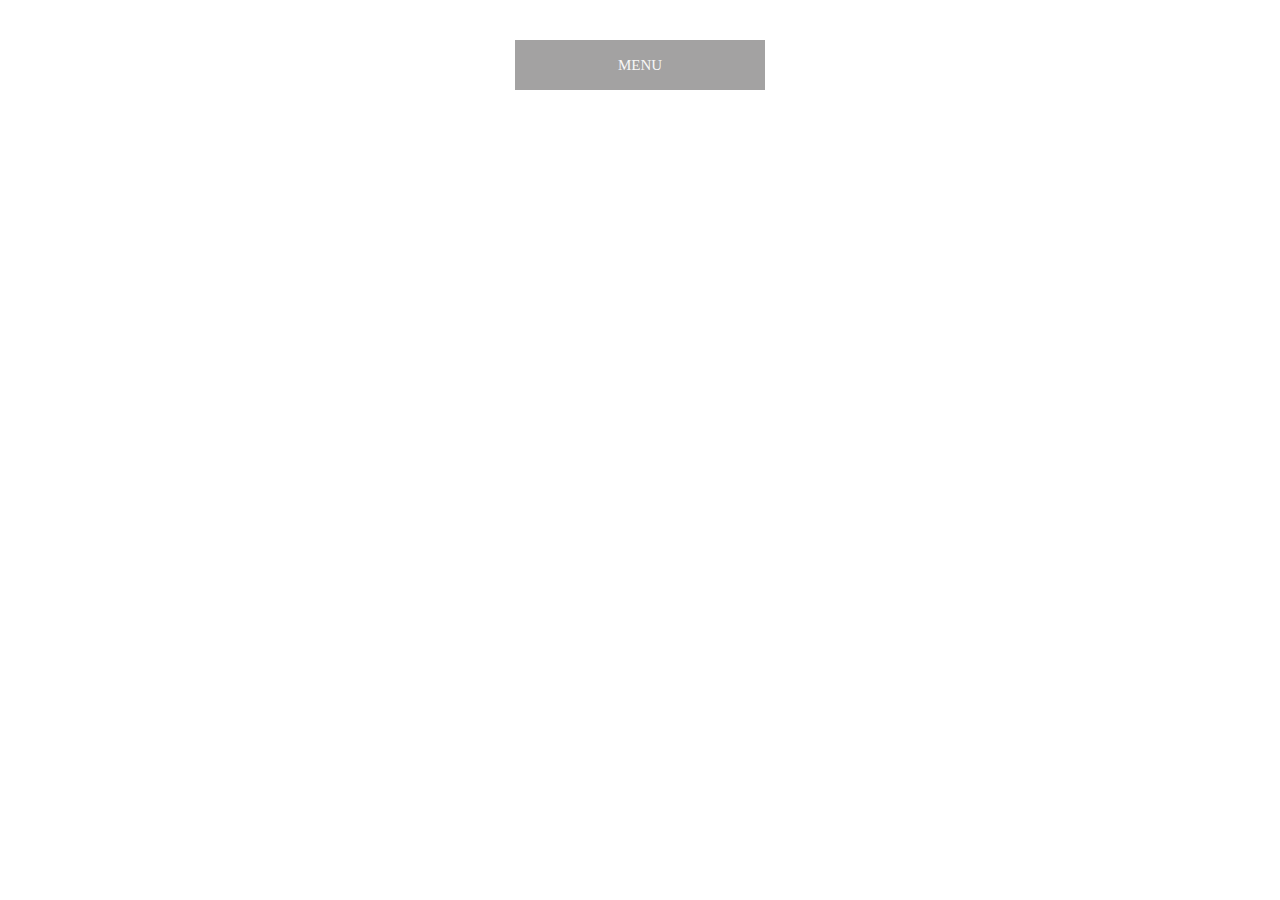
<file: animation/03-dropdown-menu/index.html>
<!DOCTYPE html>
<html lang="en">
  <head>
    <meta charset="UTF-8" />
    <meta http-equiv="X-UA-Compatible" content="IE=edge" />
    <meta name="viewport" content="width=device-width, initial-scale=1.0" />
    <title>Dropdown Menu</title>
    <link rel="stylesheet" href="style.css" />
  </head>
  <body>
    <div class="dropdown-container">
        <div class="menu-title">MENU</div>
        <ul class="dropdown-menu">
            <li>ITEM 1</li>
            <li>ITEM 2</li>
            <li>ITEM 3</li>
            <li>ITEM 4</li>
            <li>ITEM 5</li>
        </ul>
    </div>
    <script src="script.js"></script>
  </body>
</html>
</file>
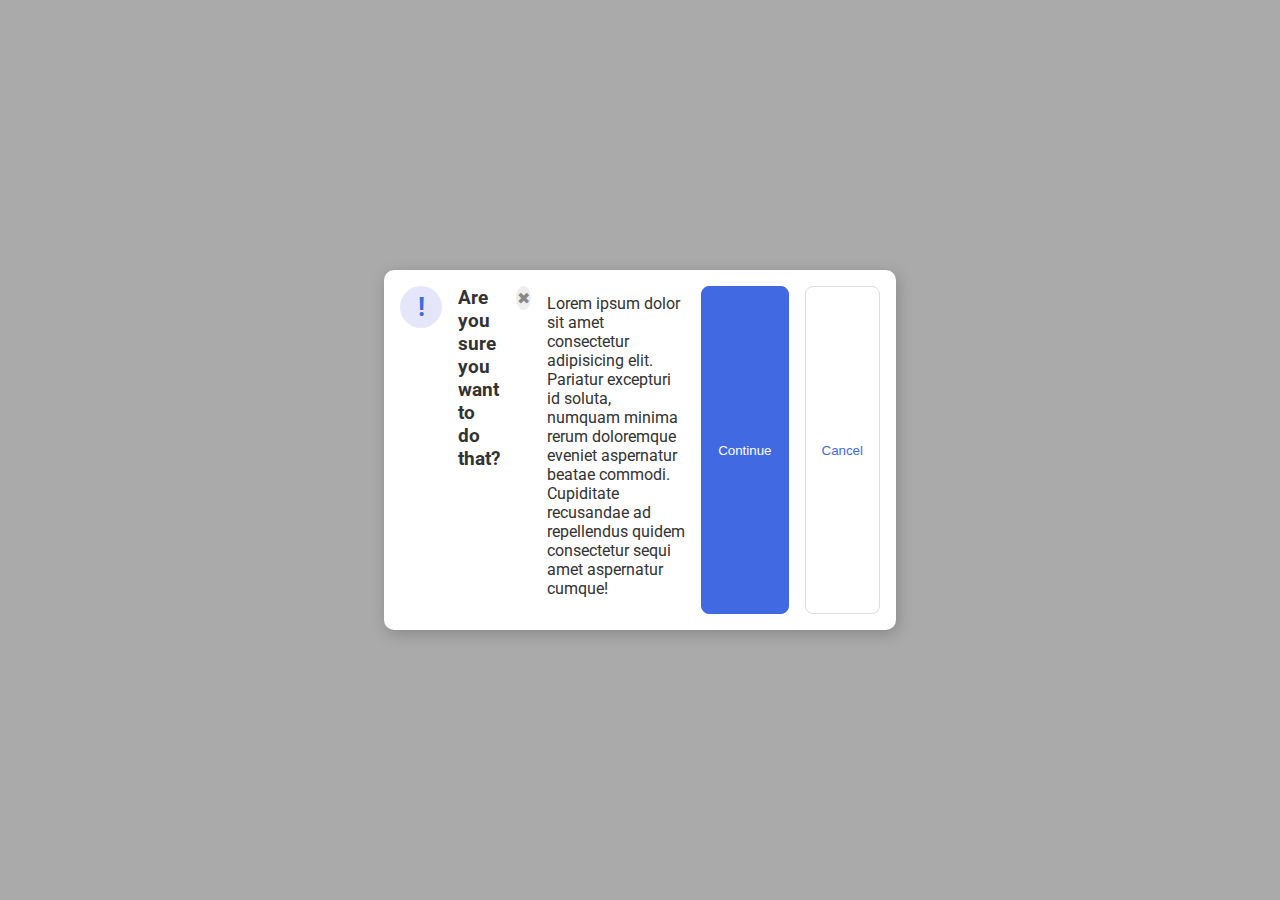
<file: flex/05-flex-modal/index.html>
<!DOCTYPE html>
<html lang="en">
  <head>
    <meta charset="UTF-8">
    <meta http-equiv="X-UA-Compatible" content="IE=edge">
    <meta name="viewport" content="width=device-width, initial-scale=1.0">
    <link rel="stylesheet" href="style.css">
    <title>Modal</title>
  </head>
  <body>
    <div class="modal">
      <div class="icon">!</div>
      <div class="header">Are you sure you want to do that?</div>
      <button class="close-button">✖</button>
      <div class="text">Lorem ipsum dolor sit amet consectetur adipisicing elit. Pariatur excepturi id soluta, numquam minima rerum doloremque eveniet aspernatur beatae commodi. Cupiditate recusandae ad repellendus quidem consectetur sequi amet aspernatur cumque!</div>
      <button class="continue">Continue</button>
      <button class="cancel">Cancel</button>
    </div>
  </div>
</body>

</html>
</file>
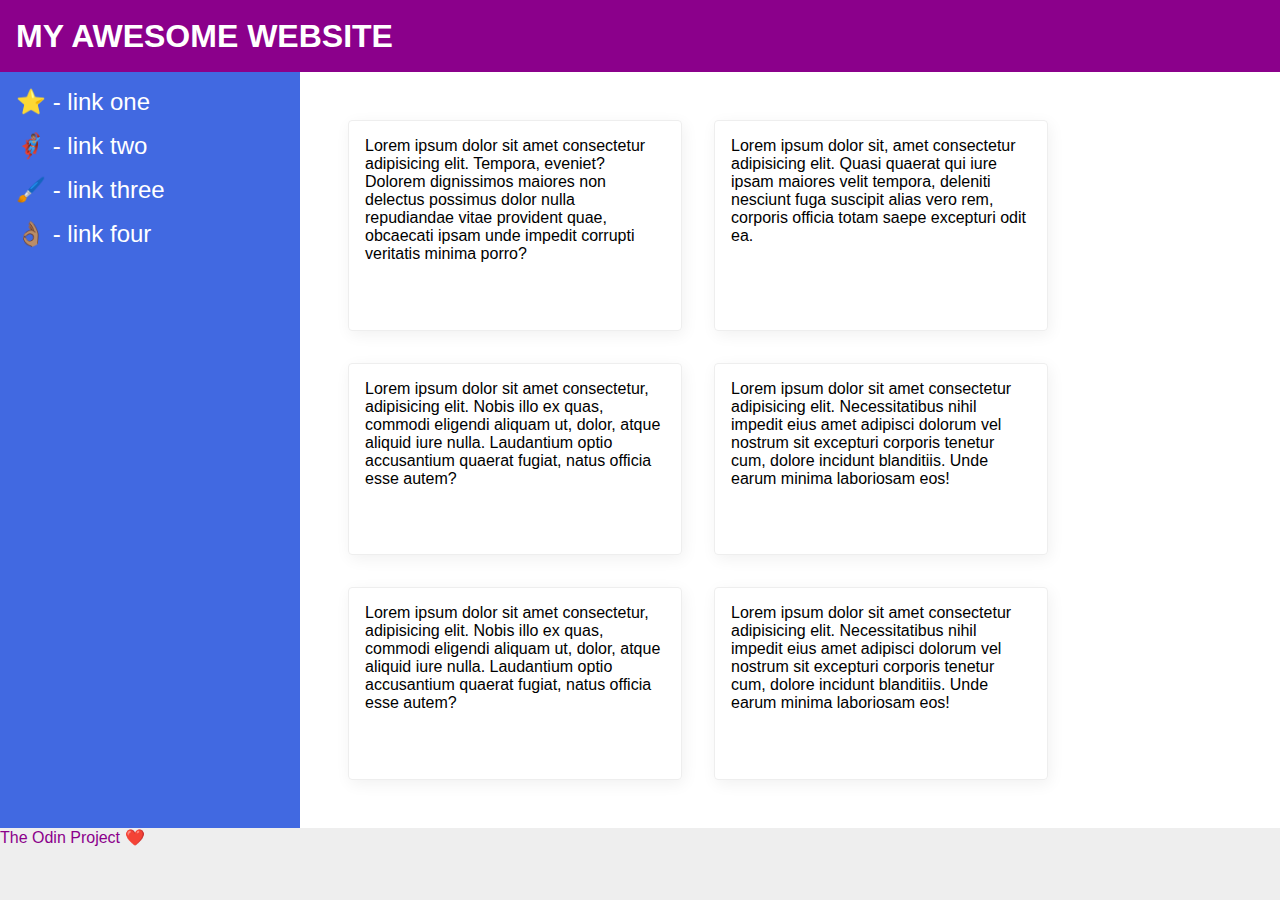
<file: flex/07-flex-layout-2/index.html>
<!DOCTYPE html>
<html lang="en">

<head>
  <meta charset="UTF-8">
  <meta http-equiv="X-UA-Compatible" content="IE=edge">
  <meta name="viewport" content="width=device-width, initial-scale=1.0">
  <title>The Holy Grail</title>
  <link rel="stylesheet" href="style.css">
</head>

<body>
  <div class="header">MY AWESOME WEBSITE</div>

  <div class="middle">
    <div class="sidebar">
      <ul>
        <li><a href="#">⭐ - link one</a></li>
        <li><a href="#">🦸🏽‍♂️ - link two</a></li>
        <li><a href="#">🖌️ - link three</a></li>
        <li><a href="#">👌🏽 - link four</a></li>
      </ul>
    </div>

    <div class="content">
      <div class="card">Lorem ipsum dolor sit amet consectetur adipisicing elit. Tempora, eveniet? Dolorem dignissimos
        maiores non delectus possimus dolor nulla repudiandae vitae provident quae, obcaecati ipsam unde impedit
        corrupti veritatis minima porro?</div>
      <div class="card">Lorem ipsum dolor sit, amet consectetur adipisicing elit. Quasi quaerat qui iure ipsam maiores
        velit tempora, deleniti nesciunt fuga suscipit alias vero rem, corporis officia totam saepe excepturi odit ea.
      </div>
      <div class="card">Lorem ipsum dolor sit amet consectetur, adipisicing elit. Nobis illo ex quas, commodi eligendi
        aliquam ut, dolor, atque aliquid iure nulla. Laudantium optio accusantium quaerat fugiat, natus officia esse
        autem?</div>
      <div class="card">Lorem ipsum dolor sit amet consectetur adipisicing elit. Necessitatibus nihil impedit eius amet
        adipisci dolorum vel nostrum sit excepturi corporis tenetur cum, dolore incidunt blanditiis. Unde earum minima
        laboriosam eos!</div>
      <div class="card">Lorem ipsum dolor sit amet consectetur, adipisicing elit. Nobis illo ex quas, commodi eligendi
        aliquam ut, dolor, atque aliquid iure nulla. Laudantium optio accusantium quaerat fugiat, natus officia esse
        autem?</div>
      <div class="card">Lorem ipsum dolor sit amet consectetur adipisicing elit. Necessitatibus nihil impedit eius amet
        adipisci dolorum vel nostrum sit excepturi corporis tenetur cum, dolore incidunt blanditiis. Unde earum minima
        laboriosam eos!</div>
    </div>
  </div>
  <div class="footer">The Odin Project ❤️</div>
</body>

</html>
</file>
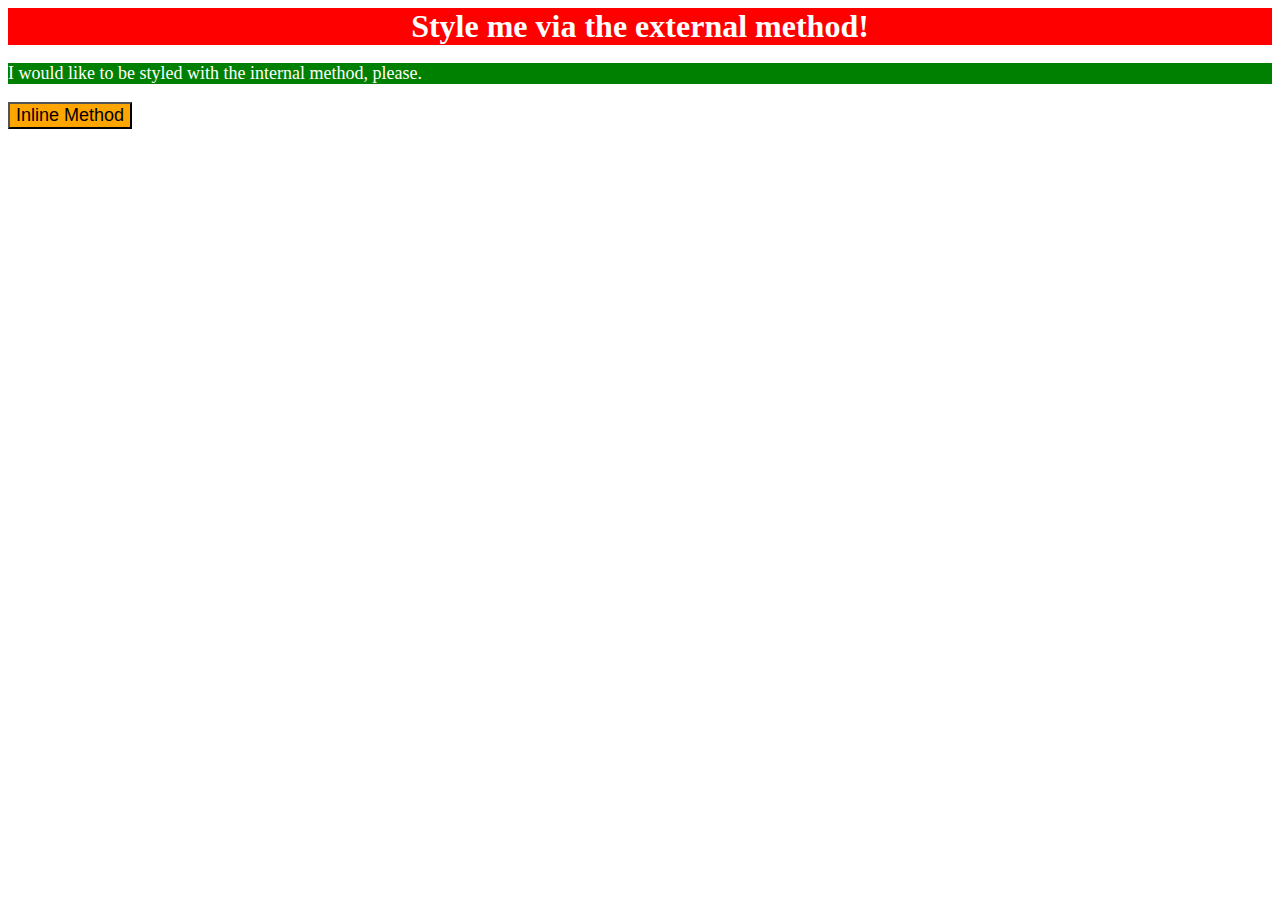
<file: foundations/01-css-methods/index.html>
<!DOCTYPE html>
<html lang="en">
  <head>
    <meta charset="UTF-8">
    <meta http-equiv="X-UA-Compatible" content="IE=edge">
    <meta name="viewport" content="width=device-width, initial-scale=1.0">
    <link rel="stylesheet" href="styles.css">
    <title>Methods for Adding CSS</title>

    <style>
      p {
        color: white;
        background-color: green;
        font-size: 18px;
      }
    </style>

  </head>
  <body>
    <div>Style me via the external method!</div>
    <p>I would like to be styled with the internal method, please.</p>
    <button style="background-color: orange; font-size: 18px">Inline Method</button>
  </body>
</html>
</file>
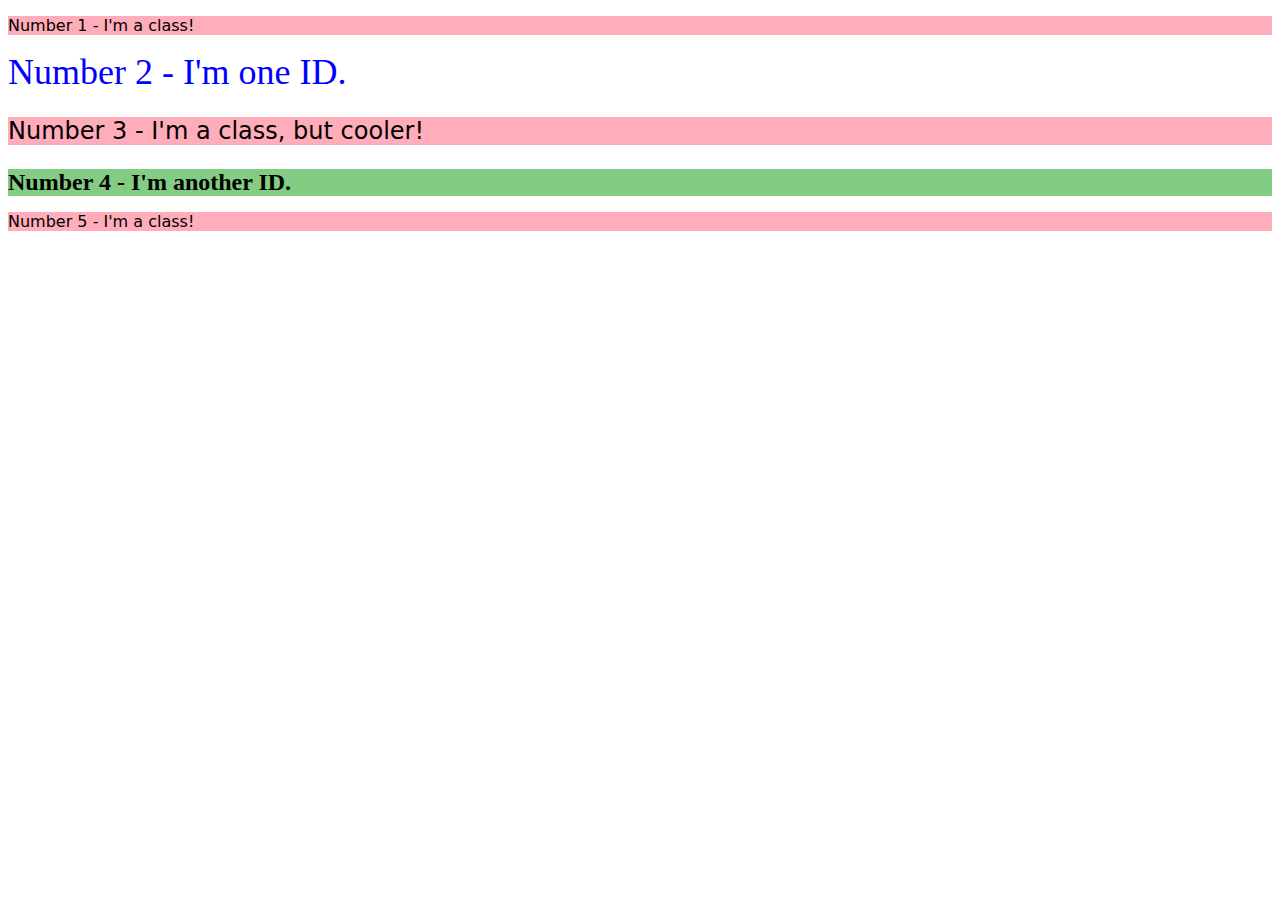
<file: foundations/02-class-id-selectors/index.html>
<!DOCTYPE html>
<html lang="en">
  <head>
    <meta charset="UTF-8">
    <meta http-equiv="X-UA-Compatible" content="IE=edge">
    <meta name="viewport" content="width=device-width, initial-scale=1.0">
    <title>Class and ID Selectors</title>
    <link rel="stylesheet" href="style.css">
  </head>
  <body>
    <p class="odds">Number 1 - I'm a class!</p>
    <div id="num2">Number 2 - I'm one ID.</div>
    <p class="odds num3">Number 3 - I'm a class, but cooler!</p>
    <div class="num3" id="num4">Number 4 - I'm another ID.</div>
    <p class="odds">Number 5 - I'm a class!</p>
  </body>
</html>
</file>
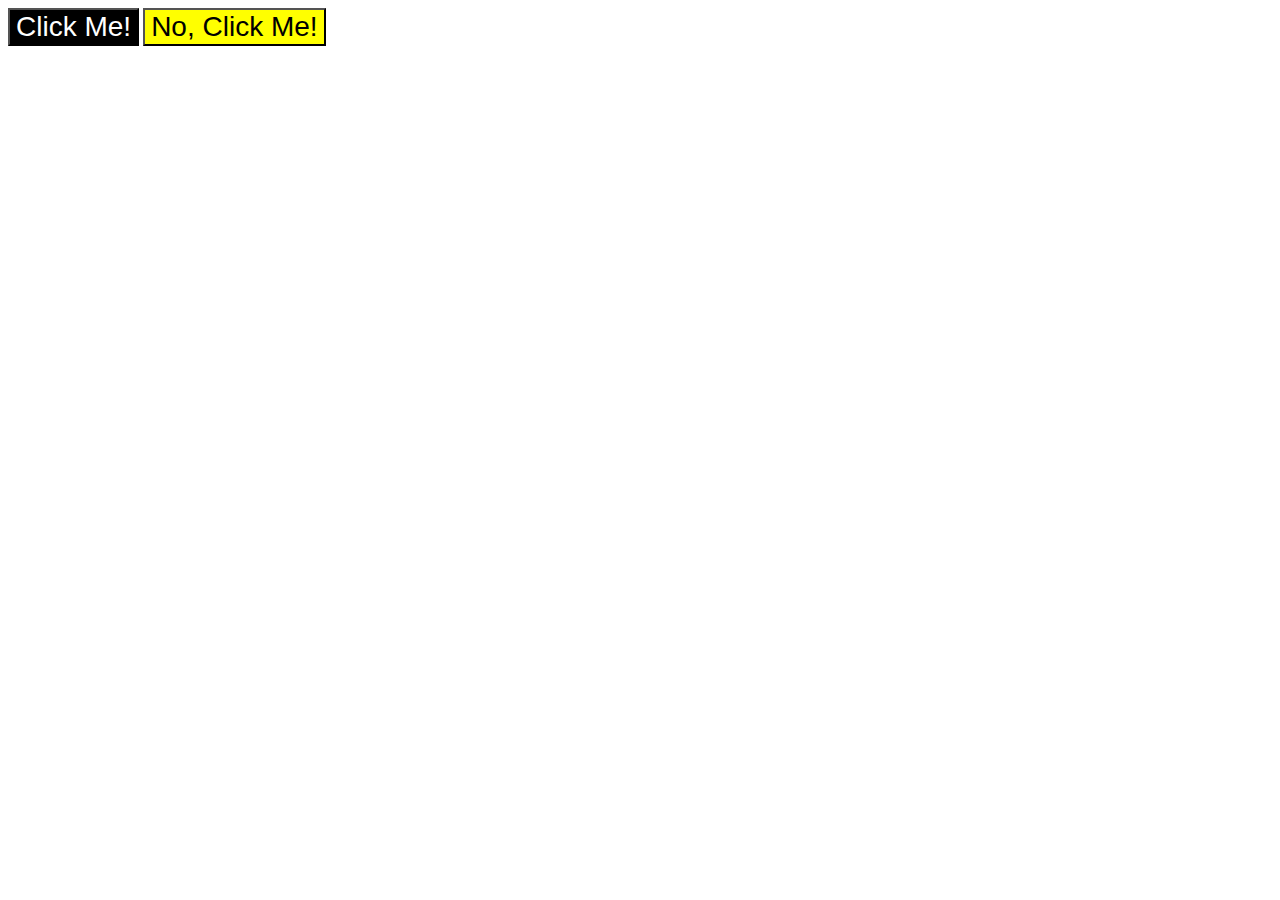
<file: foundations/03-grouping-selectors/index.html>
<!DOCTYPE html>
<html lang="en">
  <head>
    <meta charset="UTF-8">
    <meta http-equiv="X-UA-Compatible" content="IE=edge">
    <meta name="viewport" content="width=device-width, initial-scale=1.0">
    <title>Grouping Selectors</title>
    <link rel="stylesheet" href="style.css">
  </head>
  <body>
    <button class="first">Click Me!</button>
    <button class="second">No, Click Me!</button>
  </body>
</html>
</file>
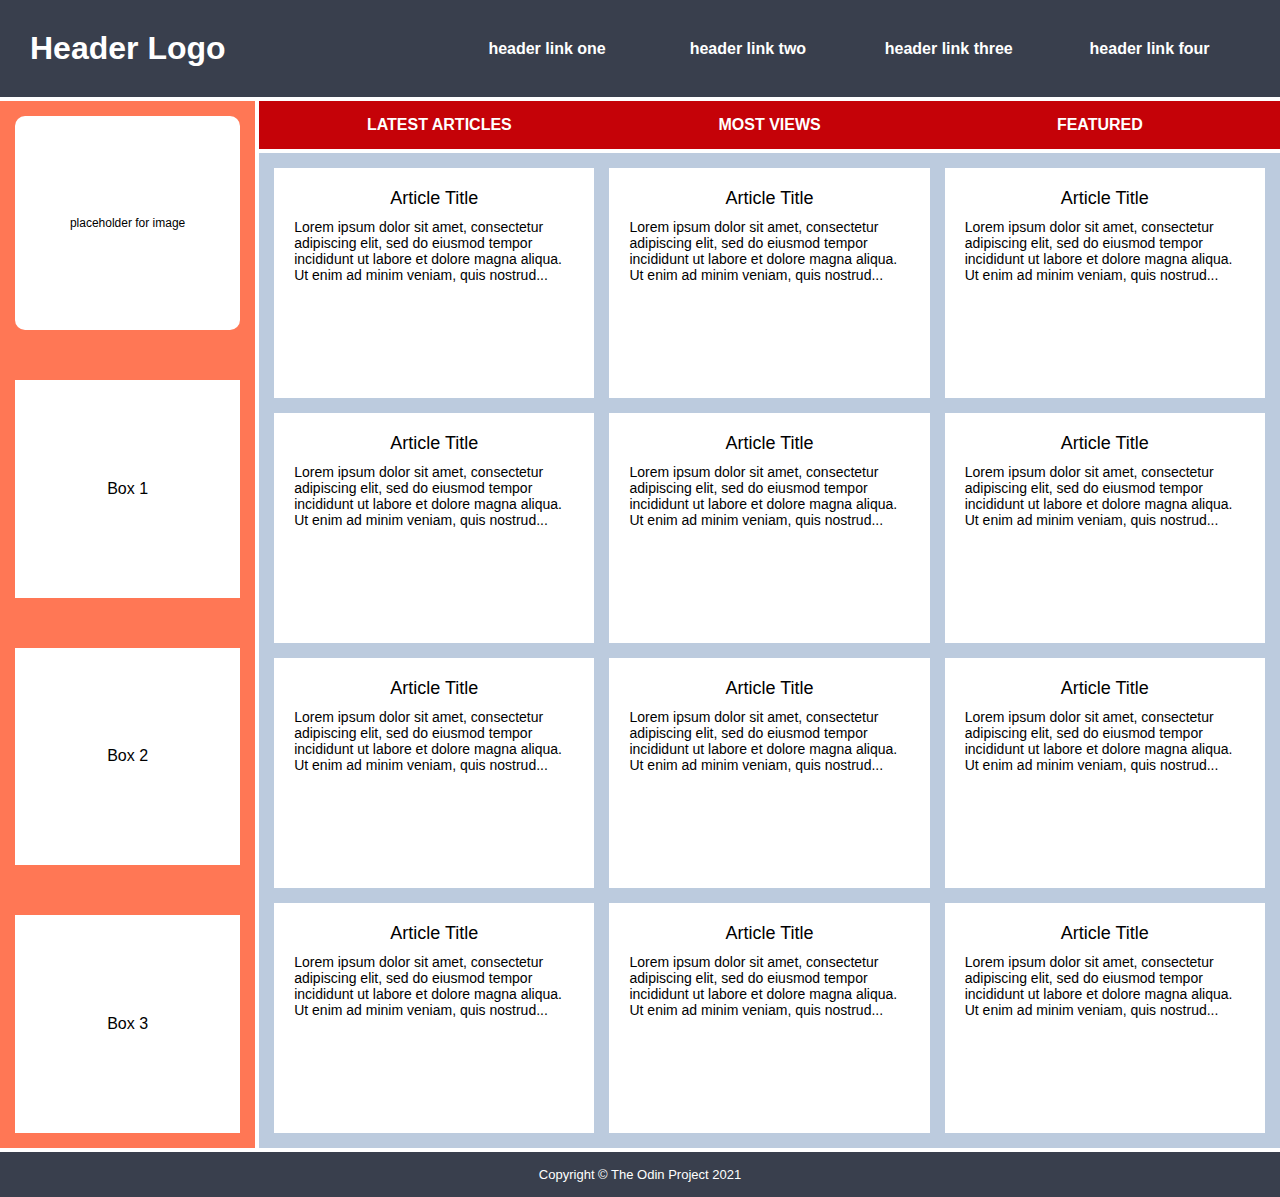
<file: grid/03-grid-layout-3/index.html>
<!DOCTYPE html>
<html lang="en">
  <head>
    <meta charset="UTF-8">
    <meta http-equiv="X-UA-Compatible" content="IE=edge">
    <meta name="viewport" content="width=device-width, initial-scale=1.0">
    <title>Holy Grail Mockup</title>
    <link rel="stylesheet" href="style.css">
  </head>
  <body>
    <div class="container">

      <div class="header">
        <div class="logo">Header Logo</div>
        <div class="menu">
          <ul>
            <li>header link one</li>
            <li>header link two</li>
            <li>header link three</li>
            <li>header link four</li>
          </ul>
        </div>
      </div>

      <div class="sidebar">
        <div class="photo">
          <p>placeholder for image</p>    
        </div>
        <div class="side-content">Box 1
        </div>
        <div class="side-content">Box 2
        </div>
        <div class="side-content">Box 3
        </div>
      </div>

      <div class="nav">
        <ul>
          <li>Latest Articles</li>
          <li>Most Views</li>
          <li>Featured</li>
        </ul>
      </div>

      <div class="article">
        <div class="card">
          <p class="title">Article Title</p>
          <p>Lorem ipsum dolor sit amet, consectetur adipiscing elit, sed do eiusmod tempor incididunt ut labore et dolore magna aliqua. Ut enim ad minim veniam, quis nostrud...</p>
        </div>
        <div class="card">
          <p class="title">Article Title</p>
          <p>Lorem ipsum dolor sit amet, consectetur adipiscing elit, sed do eiusmod tempor incididunt ut labore et dolore magna aliqua. Ut enim ad minim veniam, quis nostrud...</p>
        </div>
        <div class="card">
          <p class="title">Article Title</p>
          <p>Lorem ipsum dolor sit amet, consectetur adipiscing elit, sed do eiusmod tempor incididunt ut labore et dolore magna aliqua. Ut enim ad minim veniam, quis nostrud...</p>
        </div>
        <div class="card">
          <p class="title">Article Title</p>
          <p>Lorem ipsum dolor sit amet, consectetur adipiscing elit, sed do eiusmod tempor incididunt ut labore et dolore magna aliqua. Ut enim ad minim veniam, quis nostrud...</p>
        </div>
        <div class="card">
          <p class="title">Article Title</p>
          <p>Lorem ipsum dolor sit amet, consectetur adipiscing elit, sed do eiusmod tempor incididunt ut labore et dolore magna aliqua. Ut enim ad minim veniam, quis nostrud...</p>
        </div>
        <div class="card">
          <p class="title">Article Title</p>
          <p>Lorem ipsum dolor sit amet, consectetur adipiscing elit, sed do eiusmod tempor incididunt ut labore et dolore magna aliqua. Ut enim ad minim veniam, quis nostrud...</p>
        </div>
        <div class="card">
          <p class="title">Article Title</p>
          <p>Lorem ipsum dolor sit amet, consectetur adipiscing elit, sed do eiusmod tempor incididunt ut labore et dolore magna aliqua. Ut enim ad minim veniam, quis nostrud...</p>
        </div>
        <div class="card">
          <p class="title">Article Title</p>
          <p>Lorem ipsum dolor sit amet, consectetur adipiscing elit, sed do eiusmod tempor incididunt ut labore et dolore magna aliqua. Ut enim ad minim veniam, quis nostrud...</p>
        </div>
        <div class="card">
          <p class="title">Article Title</p>
          <p>Lorem ipsum dolor sit amet, consectetur adipiscing elit, sed do eiusmod tempor incididunt ut labore et dolore magna aliqua. Ut enim ad minim veniam, quis nostrud...</p>
        </div>
        <div class="card">
          <p class="title">Article Title</p>
          <p>Lorem ipsum dolor sit amet, consectetur adipiscing elit, sed do eiusmod tempor incididunt ut labore et dolore magna aliqua. Ut enim ad minim veniam, quis nostrud...</p>
        </div>
        <div class="card">
          <p class="title">Article Title</p>
          <p>Lorem ipsum dolor sit amet, consectetur adipiscing elit, sed do eiusmod tempor incididunt ut labore et dolore magna aliqua. Ut enim ad minim veniam, quis nostrud...</p>
        </div>
        <div class="card">
          <p class="title">Article Title</p>
          <p>Lorem ipsum dolor sit amet, consectetur adipiscing elit, sed do eiusmod tempor incididunt ut labore et dolore magna aliqua. Ut enim ad minim veniam, quis nostrud...</p>
        </div>
      </div>

      <div class="footer">
        <p>Copyright © The Odin Project 2021</p>
      </div>
      
    </div>
  </body>
</html>
</file>
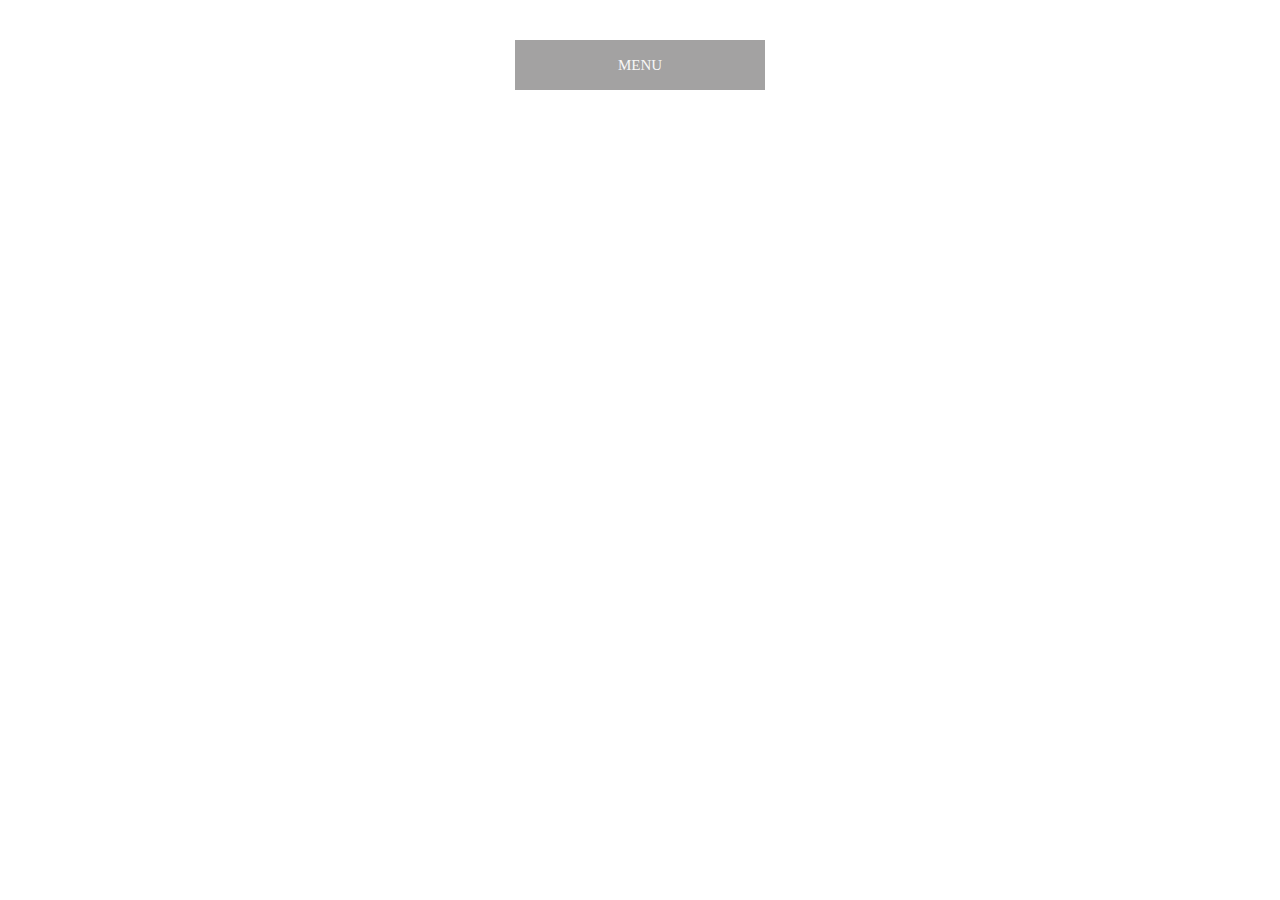
<file: animation/03-dropdown-menu/solution/solution.html>
<!DOCTYPE html>
<html lang="en">
  <head>
    <meta charset="UTF-8" />
    <meta http-equiv="X-UA-Compatible" content="IE=edge" />
    <meta name="viewport" content="width=device-width, initial-scale=1.0" />
    <title>Dropdown Menu</title>
    <link rel="stylesheet" href="solution.css" />
  </head>
  <body>
    <div class="dropdown-container">
        <div class="menu-title">MENU</div>
        <ul class="dropdown-menu">
            <li>ITEM 1</li>
            <li>ITEM 2</li>
            <li>ITEM 3</li>
            <li>ITEM 4</li>
            <li>ITEM 5</li>
        </ul>
    </div>
    <script src="solution.js"></script>
  </body>
</html>
</file>
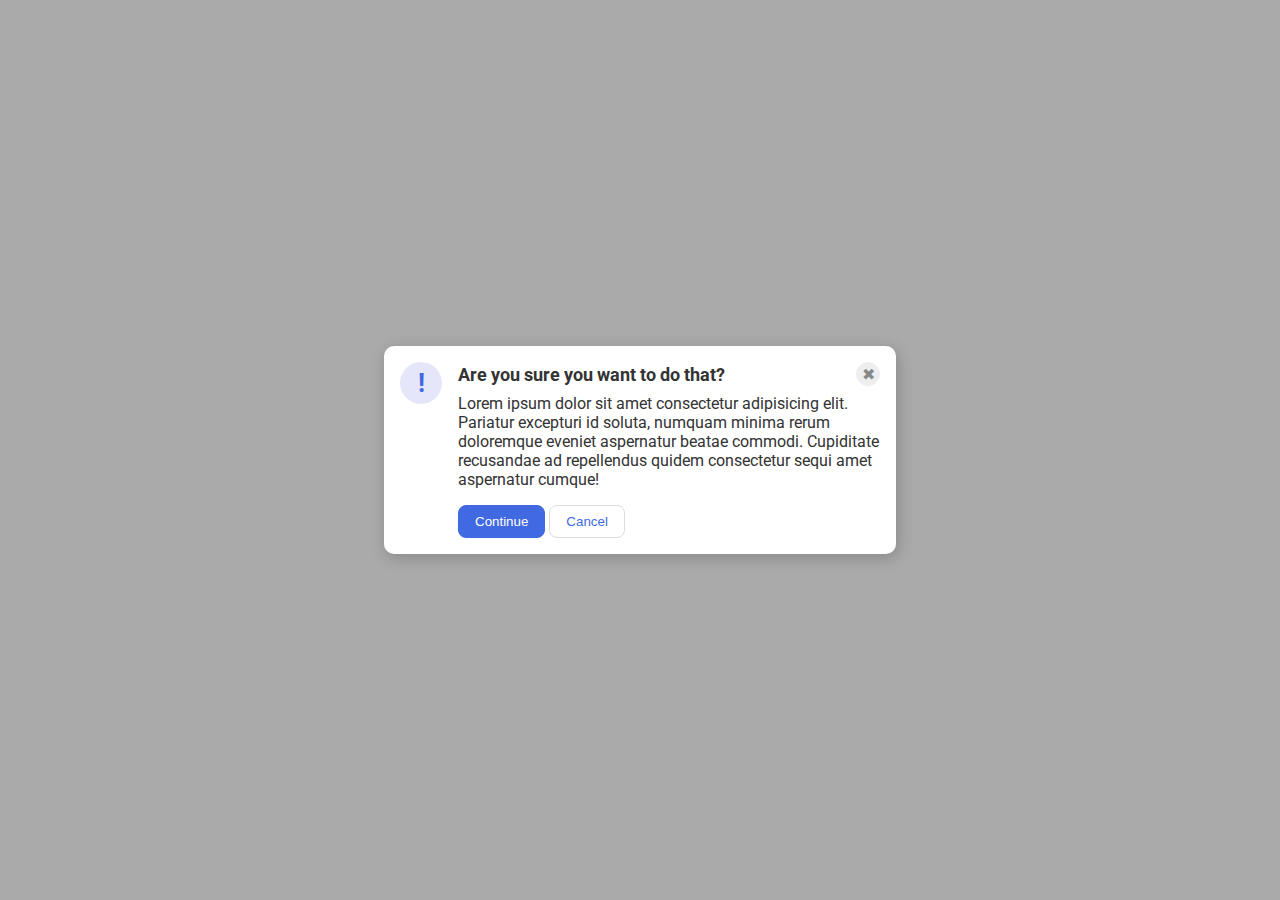
<file: flex/05-flex-modal/solution/solution.html>
<!DOCTYPE html>
<html lang="en">
  <head>
    <meta charset="UTF-8">
    <meta http-equiv="X-UA-Compatible" content="IE=edge">
    <meta name="viewport" content="width=device-width, initial-scale=1.0">
    <link rel="stylesheet" href="solution.css">
    <title>Modal</title>
  </head>
  <body>
    <div class="modal">
      <div class="icon">!</div>
      <!-- additional container used here -->
      <div class="container">
        <!-- header div was moved to encompass the close button as well -->
        <div class="header">Are you sure you want to do that?
          <button class="close-button">✖</button>
        </div>
        <div class="text">Lorem ipsum dolor sit amet consectetur adipisicing elit. Pariatur excepturi id soluta, numquam minima rerum doloremque eveniet aspernatur beatae commodi. Cupiditate recusandae ad repellendus quidem consectetur sequi amet aspernatur cumque!</div>
        <button class="continue">Continue</button>
        <button class="cancel">Cancel</button>
      </div>
    </div>
  </body>
</html>
</file>
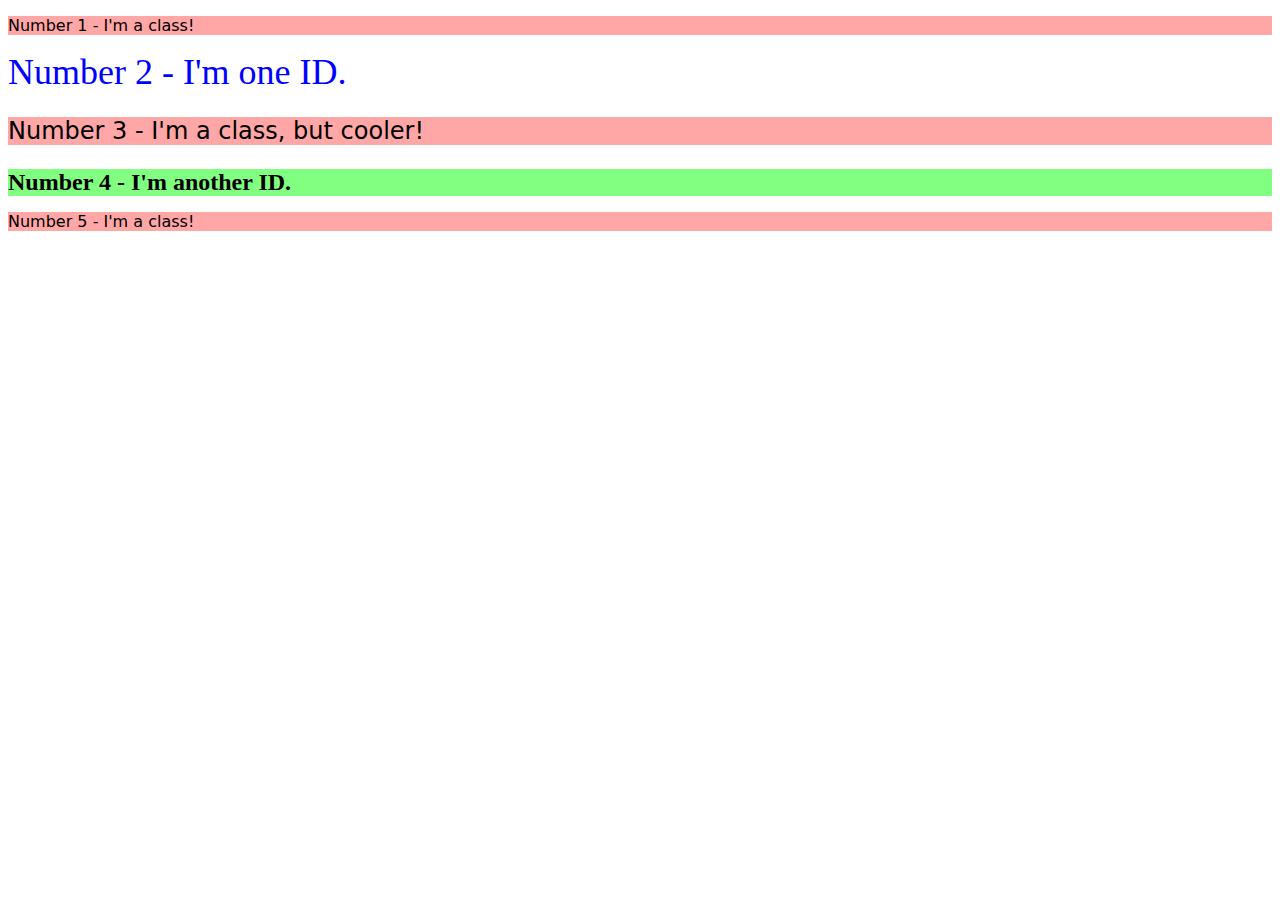
<file: foundations/02-class-id-selectors/solution/solution.html>
<!DOCTYPE html>
<html lang="en">
  <head>
    <meta charset="UTF-8">
    <meta http-equiv="X-UA-Compatible" content="IE=edge">
    <meta name="viewport" content="width=device-width, initial-scale=1.0">
    <title>Class and ID Selectors</title>
    <link rel="stylesheet" href="solution.css">
  </head>
  <body>
    <p class="odd">Number 1 - I'm a class!</p>
    <div id="two">Number 2 - I'm one ID.</div>
    <p class="odd adjust-font-size">Number 3 - I'm a class, but cooler!</p>
    <div id="four" class="adjust-font-size">Number 4 - I'm another ID.</div>
    <p class="odd">Number 5 - I'm a class!</p>
  </body>
</html>
</file>
<file: animation/03-dropdown-menu/style.css>
.dropdown-container {
  max-width: 250px;
  margin: 40px auto;
  text-align: center;
  line-height: 50px;
  font-size: 15px;
  color: rgb(247, 247, 247);
  cursor: pointer;
}

.menu-title {
  background-color: rgb(163, 162, 162);
}

.dropdown-menu {
  list-style: none;
  padding: 0;
  margin: 0;
  background-color: rgb(99, 97, 97);
  display: none;
}

ul.dropdown-menu li:hover {
  background: rgb(47, 46, 46);
}

.visible {
  display: block;
  transform-origin: top;
  animation: bounce 0.6s 1 ease-in-out;
}

@keyframes bounce {
  0% {
    transform: scaleY(0);
  }
  80% {
    transform: scaleY(1.1);
  }
  100% {
    transform: scaleY(1);
  }
}
</file>
<file: flex/05-flex-modal/style.css>
@import url('https://fonts.googleapis.com/css2?family=Roboto:wght@400;700&display=swap');

html,
body {
  height: 100%;
}

body {
  font-family: Roboto, sans-serif;
  margin: 0;
  background: #aaa;
  color: #333;
  /* I'll give you this one for free lol */
  display: flex;
  align-items: center;
  justify-content: center;
}

.modal {
  background: white;
  width: 480px;
  border-radius: 10px;
  box-shadow: 2px 4px 16px rgba(0, 0, 0, .2);
  display: flex;
  gap: 16px;
  padding: 16px;
}

.icon {
  color: royalblue;
  font-size: 26px;
  font-weight: 700;
  background: lavender;
  width: 42px;
  height: 42px;
  border-radius: 50%;
  display: flex;
  align-items: center;
  justify-content: center;
  flex-shrink: 0;
}

.close-button {
  background: #eee;
  border-radius: 50%;
  color: #888;
  font-weight: 400;
  font-size: 16px;
  height: 24px;
  width: 24px;
  display: flex;
  align-items: center;
  justify-content: center;
  border: 1px solid #eee;
  padding: 0;
}

button {
  cursor: pointer;
  padding: 8px 16px;
  border-radius: 8px;
}

button.continue {
  background: royalblue;
  border: 1px solid royalblue;
  color: white;
}

button.cancel {
  background: white;
  border: 1px solid #ddd;
  color: royalblue;
}

.header {
  display: flex;
  justify-content: space-between;
  font-weight: bold;
  font-size: 1.2em;
}

.text {
  margin-top: 8px;
  margin-bottom: 16px;
}
</file>
<file: flex/07-flex-layout-2/style.css>
body {
  font-family: -apple-system, BlinkMacSystemFont, 'Segoe UI', Roboto, Oxygen,
    Ubuntu, Cantarell, 'Open Sans', 'Helvetica Neue', sans-serif;
  margin: 0;
  min-height: 100vh;
  display: flex;
  flex-direction: column;
}

.header {
  height: 72px;
  background: darkmagenta;
  color: white;
  display: flex;
  align-items: center;
  font-size: 32px;
  font-weight: 900;
  padding: 0px 16px;
}

.middle {
  display: flex;
  flex: 1;
}

.sidebar {
  width: 300px;
  background: royalblue;
  flex-shrink: 0;
  padding: 16px;
}

ul {
  list-style-type: none;
  padding: 0px;
  margin: 0px;
}

li {
  margin-bottom: 16px;
}

a {
  font-size: 24px;
  color: white;
  text-decoration: none;
}

.content {
  display: flex;
  flex-wrap: wrap;
  padding: 32px;
  /* gap: 32px; */
}

.card {
  border: 1px solid #eee;
  box-shadow: 2px 4px 16px rgba(0, 0, 0, 0.06);
  border-radius: 4px;
  width: 300px;
  padding: 16px;
  margin: 16px;
}

.footer {
  height: 72px;
  background: #eee;
  color: darkmagenta;
}

.sidebar {
  width: 300px;
  background: royalblue;
  box-sizing: border-box;
}

.card {
  border: 1px solid #eee;
  box-shadow: 2px 4px 16px rgba(0, 0, 0, 0.06);
  border-radius: 4px;
}
</file>
<file: foundations/01-css-methods/styles.css>
div {
    color: white;
    font-weight: bold;
    background-color: red;
    font-size: 32px;
    text-align: center;
}
</file>
<file: foundations/02-class-id-selectors/style.css>
.odds {
    background-color: #ffadbb;
    font-family: verdana, "DejaVu Sans", sans-serif;
}

#num2 {
    color: #0000ff;
    font-size: 36px;
}

.num3 {
    font-size: 24px;
}

#num4 {
    background-color: #83cc83;
    font-weight: bold;
}
</file>
<file: foundations/03-grouping-selectors/style.css>
.first {
    background-color: black;
    color: white;
}

.second {
    background-color: #ffff00;
}

.first, .second {
    font-size: 28px;
    font-family: Helvetica, "Times New Roman", sans-serif;
}
</file>
<file: grid/03-grid-layout-3/style.css>
* {
  margin: 0;
  padding: 0;
}

.container {
  text-align: center;

  display: grid;
  grid-template-columns: 1fr 4fr;
  gap: 4px;
}

.container div {
  padding: 15px;
  font-size: 32px;
  font-family: Helvetica;
  font-weight: bold;
  color: white;
}

.header {
  background-color: #393f4d;

  grid-column: 1 / 3;
  display: grid;
  grid-template-columns: 1fr 2fr;
  align-items: center;
}

.logo {
  justify-self: start;
}

.menu ul {
  display: grid;
  grid-template-columns: repeat(4, 1fr);
  align-items: center;
}

.menu ul,
.menu li {
  font-size: 16px;
  list-style: none;
}

.sidebar {
  background-color: #ff7755;

  grid-row: 2 / 4;
  display: grid;
  gap: 50px;
}

.sidebar .photo {
  background-color: white;
  color: black;
  font-size: 12px;
  font-weight: normal;
  border-radius: 10px;
}

.sidebar .photo,
.sidebar .side-content {
  display: grid;
  align-items: center;
}

.sidebar .side-content {
  background-color: white;
  color: black;
  font-size: 16px;
  font-weight: normal;
}

.nav {
  background-color: #c50208;
}

.nav ul {
  display: grid;
  grid-template-columns: repeat(3, 1fr);
  list-style: none;
}

.nav ul li {
  font-size: 16px;
  text-transform: uppercase;
}

.article {
  background-color: #bccbde;

  display: grid;
  grid-template-columns: repeat(auto-fit, minmax(250px, 1fr));
  gap: 15px;
}

.article p {
  font-size: 18px;
  font-family: sans-serif;
  color: white;
  text-align: left;
}

.article .card {
  background-color: #ffffff;
  color: black;
  text-align: center;

  height: 200px;
}

.card p {
  color: black;
  font-weight: normal;
  font-size: 14px;
  padding: 5px;
}

.card .title {
  font-size: 18px;
  text-align: center;
}

.footer {
  background-color: #393f4d;

  grid-column: 1 / 3;
}

.footer p {
  font-size: 13px;
  font-weight: normal;
}
</file>
<file: animation/03-dropdown-menu/solution/solution.css>
.dropdown-container {
  max-width: 250px;
  margin: 40px auto;
  text-align: center;
  line-height: 50px;
  font-size: 15px;
  color: rgb(247, 247, 247);
  cursor: pointer;
}

.menu-title {
  background-color: rgb(163, 162, 162);
}

.dropdown-menu {
  list-style: none;
  padding: 0;
  margin: 0;
  background-color: rgb(99, 97, 97);

  display: none;
}

ul.dropdown-menu li:hover {
  background: rgb(47, 46, 46);
}

.visible {
  display: block;
}

/* SOLUTION */

.visible {
  animation: expand 500ms ease-in-out;
  transform-origin: top;
}

@keyframes expand {
  0% {
    transform: scaleY(0);
  }

  70% {
    transform: scaleY(1.1);
  }
  
  100% {
    transform: scaleY(1);
  }
}
</file>
<file: flex/05-flex-modal/solution/solution.css>
@import url('https://fonts.googleapis.com/css2?family=Roboto:wght@400;700&display=swap');

html, body {
  height: 100%;
}

body {
  font-family: Roboto, sans-serif;
  margin: 0;
  background: #aaa;
  color: #333;
  /* I'll give you this one for free */
  display: flex;
  align-items: center;
  justify-content: center;
}

.modal {
  background: white;
  width: 480px;
  border-radius: 10px;
  box-shadow: 2px 4px 16px rgba(0,0,0,.2);
}

.icon {
  color: royalblue;
  font-size: 26px;
  font-weight: 700;
  background: lavender;
  width: 42px;
  height: 42px;
  border-radius: 50%;
  display: flex;
  align-items: center;
  justify-content: center;
}

.close-button {
  background: #eee;
  border-radius: 50%;
  color: #888;
  font-weight: 400;
  font-size: 16px;
  height: 24px;
  width: 24px;
  display: flex;
  align-items: center;
  justify-content: center;
  border: 1px solid #eee;
  padding: 0;
}

button {
  cursor: pointer;
  padding: 8px 16px;
  border-radius: 8px;
}

button.continue {
  background: royalblue;
  border: 1px solid royalblue;
  color: white;
}

button.cancel {
  background: white;
  border: 1px solid #ddd;
  color: royalblue;
}

/* SOLUTION: */

.modal {
  display: flex;
  gap: 16px;
  padding: 16px;
}

.icon {
  /* this keeps the icon from getting smashed by the text */
  flex-shrink: 0;
}
/* header container should be wrapped around the button element as well in order for flex style to work */
.header {
  display: flex;
  align-items: center;
  justify-content: space-between;
  font-size: 18px;
  font-weight: 700;
  margin-bottom: 8px;
}

.text {
  margin-bottom: 16px;
}
</file>
<file: foundations/02-class-id-selectors/solution/solution.css>
.odd {
  background-color: rgb(255, 167, 167);
  font-family: Verdana, "DejaVu Sans", sans-serif;
}

.adjust-font-size {
  font-size: 24px;
}

#two {
  color: #0000ff;
  font-size: 36px;
}

/*
    In the id selector 'four' below, we could have also
    added a rule to set the font size to 24px.

    However, since the elements 'Number 3' and 'Number 4'
    in the HTML file share the same font size, we reused
    the 'adjust-font-size' class above to help reduce
    duplicate code.
*/
#four {
  background-color: hsl(120, 100%, 75%);
  font-weight: bold;
}
</file>
